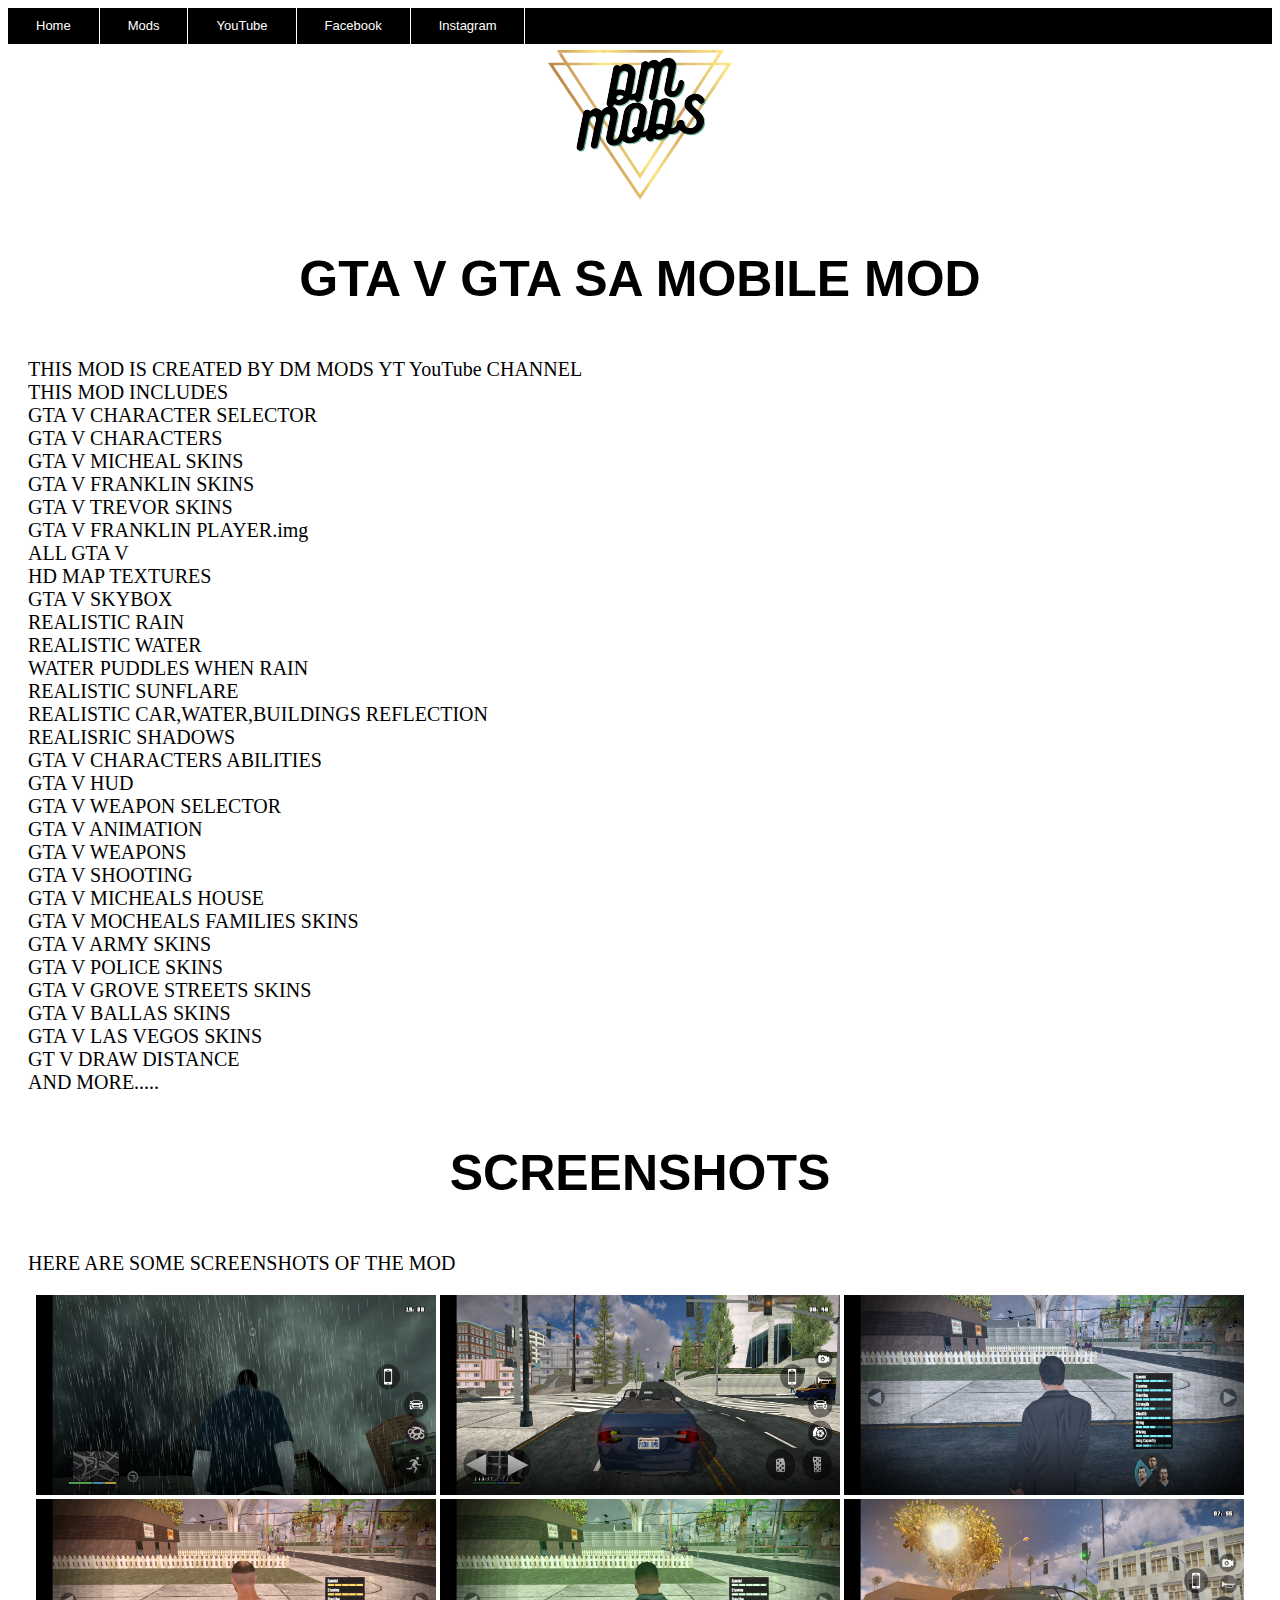
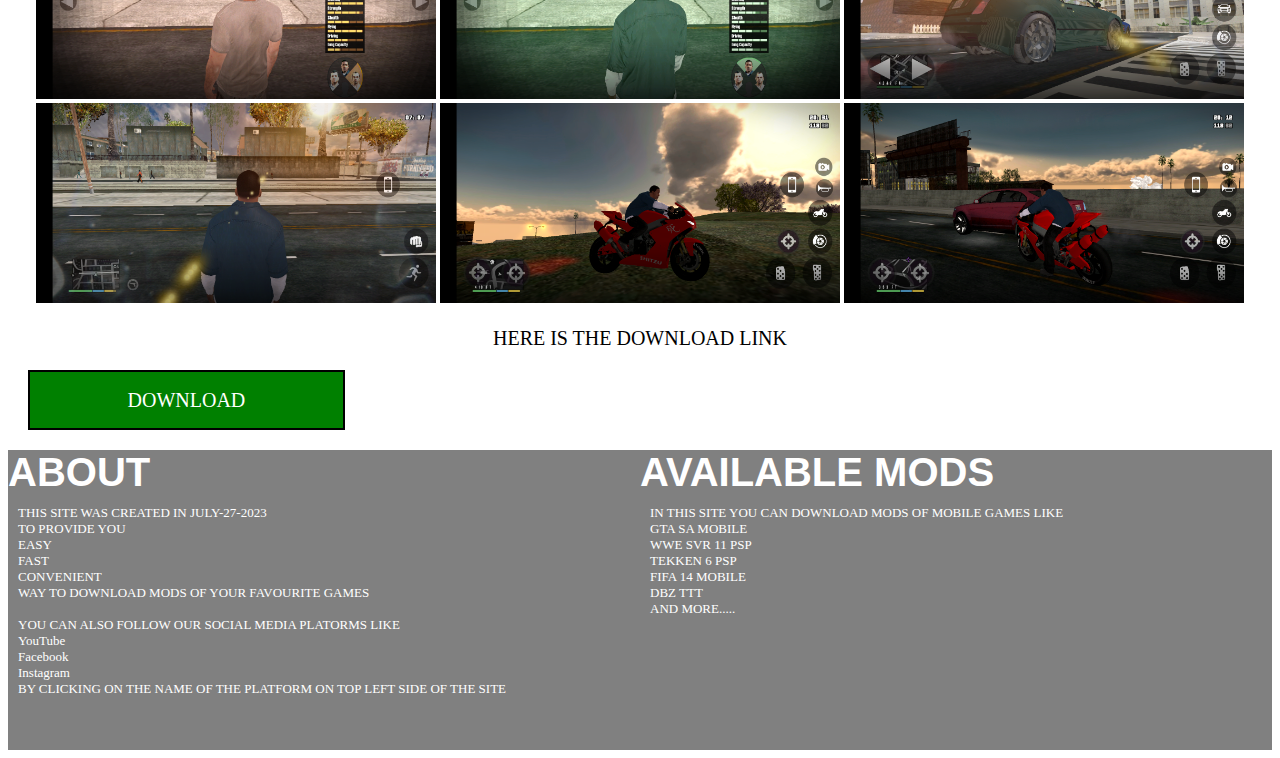
<file: GTA V.html>
<link rel="stylesheet" a href="style.css" type="text/css"/>

<title>GTA V MOD</title>
<body>
<div>

   <nav>
        <ul>
		
		     <li><a href="Index.html">Home</a></li>	
			 <li><a href="MODS.html">Mods</a></li>
			 <li><a href="https://www.youtube.com/channel/UC_OkWvfUrxpceK-KUmnep0Q">YouTube</a></li>
			 <li><a href="https://www.facebook.com/profile.php?id=100095410239781">Facebook</a></li>
		     <li><a href="https://www.instagram.com/dmmodsig">Instagram</a></li>
		</ul>

   </nav>

</div>



<div style = " text-align:center;margin:6px;">
<img src="LOGO.png">
</div>


<div>
<h1  class="ccc"> 
GTA V GTA SA MOBILE MOD
</h1>
</div>


<div>
<p  class="qqq">
THIS MOD IS CREATED BY DM MODS YT YouTube CHANNEL<br>
THIS MOD INCLUDES<br>
GTA V CHARACTER SELECTOR<br>
GTA V CHARACTERS<br>
GTA V MICHEAL SKINS<br>
GTA V FRANKLIN SKINS<br>
GTA V TREVOR SKINS<br>
GTA V FRANKLIN PLAYER.img<br>
ALL GTA V<br>
HD MAP TEXTURES<br>
GTA V SKYBOX<br>
REALISTIC RAIN<br>
REALISTIC WATER<br>
WATER PUDDLES WHEN RAIN<br>
REALISTIC SUNFLARE<br>
REALISTIC CAR,WATER,BUILDINGS REFLECTION<br>
REALISRIC SHADOWS<br>
GTA V CHARACTERS ABILITIES<br>
GTA V HUD<br>
GTA V WEAPON SELECTOR<br>
GTA V ANIMATION<br>
GTA V WEAPONS<br>
GTA V SHOOTING<br>
GTA V MICHEALS HOUSE<br>
GTA V MOCHEALS FAMILIES SKINS<br>
GTA V ARMY SKINS<br>
GTA V POLICE SKINS<br>
GTA V GROVE STREETS SKINS<br>
GTA V BALLAS SKINS<br>
GTA V LAS VEGOS SKINS<br>
GT V DRAW DISTANCE<br>
AND MORE.....<br>
</div>


<div class="ccc">
<h1>SCREENSHOTS</h1>
</div>


<div>
<p class="qqq">
   HERE ARE SOME SCREENSHOTS OF THE MOD
   </p>
</div>


<div style="text-align:center;">

<img src="ss9.png"   width="400" height="200" alt="black image" margin="30" text-align="center" ></img>
<img src="ss1.png"   width="400" height="200" alt="black image" text-align="center"   ></img>
<img src="ss2.png"   width="400" height="200" alt="black image" text-align="center"    ></img>
<img src="ss3.png"   width="400" height="200" alt="black image" text-align="center"    ></img>
<img src="ss4.png"   width="400" height="200" alt="black image" text-align="center"  ></img>
<img src="ss5.png"   width="400" height="200" alt="black image" text-align="center"   ></img>
<img src="ss6.png"   width="400" height="200" alt="black image" text-align="center"  ></img>
<img src="ss7.png"   width="400" height="200" alt="black image" text-align="center" ></img>
<img src="ss8.png"   width="400" height="200" alt="black image" text-align="center" ></img>

</div>





<p>HERE IS THE DOWNLOAD LINK</p>

<div class="kkk">
<a href="https://onotepad.com/PcOGmb">DOWNLOAD</a>
</div>


<div class="container">

    <div class="box1">
	<h1 class="xyz">ABOUT</h1>
	<p class="def">

THIS SITE WAS CREATED IN JULY-27-2023<br>
TO PROVIDE YOU<br>
EASY<br>
FAST<br>
CONVENIENT<br>
WAY TO DOWNLOAD MODS OF YOUR FAVOURITE GAMES<br>
<br>
 YOU CAN ALSO FOLLOW OUR SOCIAL MEDIA PLATORMS LIKE<br>
YouTube<br>
Facebook<br>
Instagram<br>
BY CLICKING ON THE NAME OF THE PLATFORM ON TOP LEFT SIDE OF THE SITE<br>


</p>
 

</div>	
	
	<div class="box2">
	<h1 class="xyz">AVAILABLE MODS</h1>
<p class="hgh">
IN THIS SITE YOU CAN DOWNLOAD MODS OF MOBILE GAMES LIKE<br>
	GTA SA MOBILE<br>
	WWE SVR 11 PSP<br>
	TEKKEN 6 PSP<br>
	FIFA 14 MOBILE<br>
	DBZ TTT<br>
    AND MORE.....<br>
</p>
</div>



</div>

</body>
</file>
<file: style.css>
ul{
	margin:0;
	padding:0;
	list-style:none;
	background-color:black;
	height:36px;
	font-family:Arial, Helvetica, sans-serif;
	font-size:13px;
	line-height:36px;
	
}


li{
	float:left;
	border-right:1px solid white;
	
	
}
a{
   display:block;
   padding:0px 28px;   
	color:white;
	text-decoration:none;
	
}

a:hover{
	
	
	background-color:blue;
	
	
}


h1{
	text-align:center;
	font-size:50px;
	color:black;
	font-family:wrestler, Helvetica, sans-serif;
	
	
	
}


h2{
	text-align:left;
	color:white;
	
	
}

.page{
	text-align:center;
	background-color:green;
	line-height:36px;
	font-size:20px;
	color:black;
	margin:20px;
	padding: 10px 30px 10px 30px;
	width:20%;
	border:2px solid black;
}

.page:hover{
	
	background-color:blue;
	color:white;
	
}

.bottom{
	
	 background-color:#4d4b48;
	 width:100%;
	 height:40%;
	 margin:0;
	 padding:0;
	 color:white;
}
p{
	text-align:center;
	color:black;
	font-size:20px;
	margin:20px;
}

.abc{
	
	text-align:center;
	width;300px;
	height:00px;
	
	
}
.container{
	
	display:flex;
	margin:0;
	
}

.box1{
	
	background-color:grey;
	width:100%;
	height:300px;
	text-align:left;
    color:white;
    font-size:11px;
	margin:0
}
.xyz{
    text-align:left;
    color:white;
   margin:0;
   font-size:40px;
}  

.def{
    text-align:left;
    color:white;
    font-size:13px;
    margin:10;
}

.hgh{
     
      text-align:left;
    color:white;
    font-size:13px;
    margin:10;

}

.box2{
	
	background-color:grey;
	width:100%;
	height:300px;
	margin:0;
}

.gtav{

   
text-align:left;
 font-size:30px;
 margin:0px; 
padding:0px 0px;
color:black;



}
.ccc{
	
	font-size:50px;
	text-align:center;
	margin:50px;
	
	
	
	
}
.qqq{
	
	
	text-align:left;
	
	
	
}

.kkk{
	text-align:center;
	background-color:green;
	line-height:36px;
	font-size:20px;
	color:black;
	margin:20px;
	padding: 10px 30px 10px 30px;
	width:20%;
	border:2px solid black;
}
	
.kkk:hover{
	
		background-color:blue;
	color:white;
	
	
	
}


.ttt{
	
	text-align:center;
	
}
</file>
